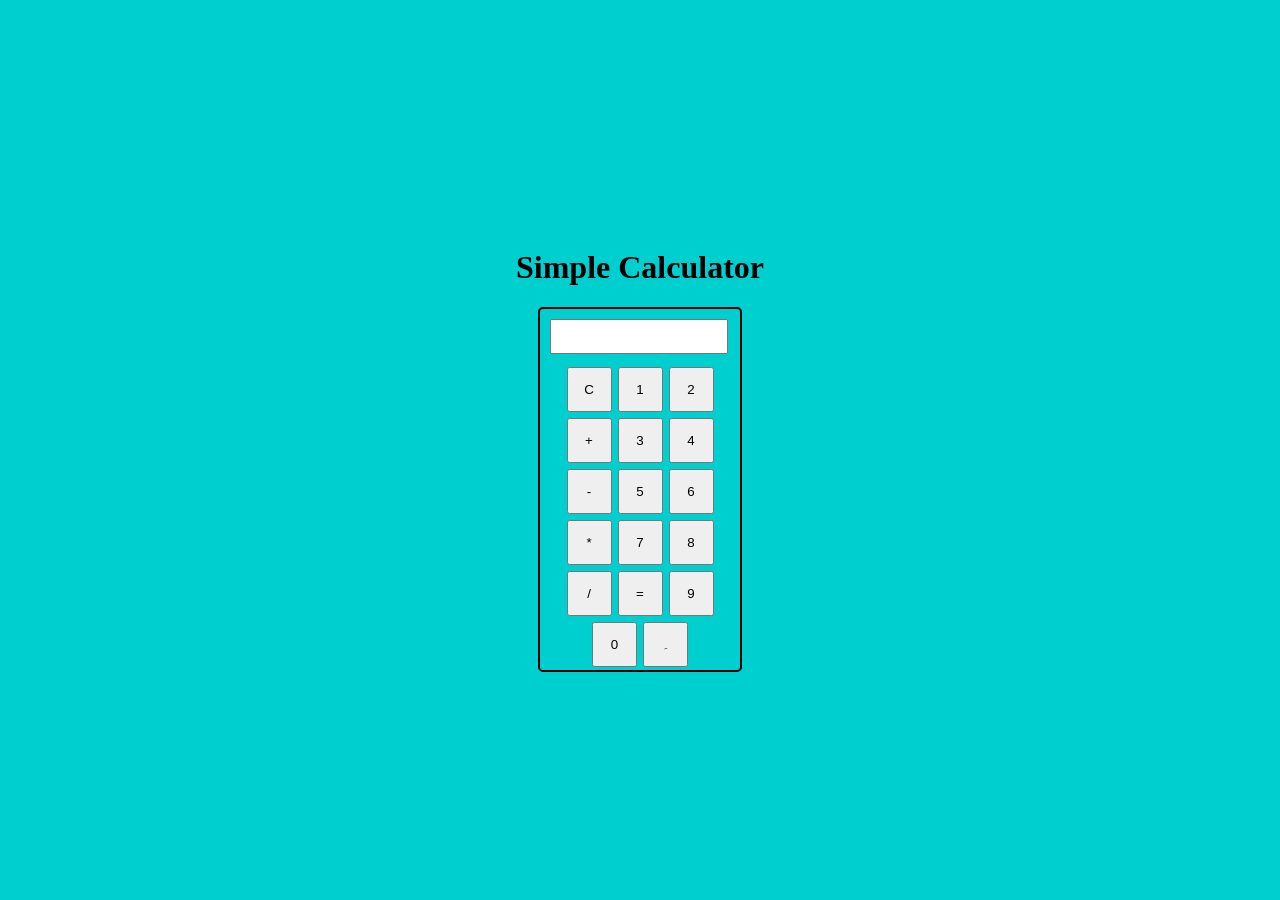
<file: index.html>
<!DOCTYPE html>
<html lang="en">
<head>
  <meta charset="UTF-8">
  <meta name="viewport" content="width=device-width, initial-scale=1.0">
  <title>Simple Calculator</title>
  <link rel="stylesheet" href="calculator.css">
</head>
<body>
  <div><h1>Simple Calculator</h1></div>
  <div id="calculator">
    <input type="text" id="display" readonly>
    <div class="button-container">
      <button class="button"onclick="currentDisplay = '';
      document.querySelector('#display').value = currentDisplay">C</button>

      <button class="button" onclick="currentDisplay = currentDisplay + '1';
      document.querySelector('#display').value = currentDisplay">1</button>


      <button class="button" onclick="currentDisplay = currentDisplay + '2';
      document.querySelector('#display').value = currentDisplay">2</button>

      <button class="button" onclick="currentDisplay = currentDisplay + '+';
      document.querySelector('#display').value = currentDisplay">+</button>

      <button class="button"onclick="currentDisplay = currentDisplay + '3';
      document.querySelector('#display').value = currentDisplay">3</button>

      <button class="button"onclick="currentDisplay = currentDisplay + '4';
      document.querySelector('#display').value = currentDisplay">4</button>

      <button class="button" onclick="currentDisplay = currentDisplay + '-';
      document.querySelector('#display').value = currentDisplay">-</button>

      <button class="button"onclick="currentDisplay = currentDisplay + '5';
      document.querySelector('#display').value = currentDisplay">5</button>

      <button class="button"onclick="currentDisplay = currentDisplay + '6';
      document.querySelector('#display').value = currentDisplay">6</button>

      <button class="button"onclick="currentDisplay = currentDisplay + '*';
      document.querySelector('#display').value = currentDisplay">*</button>
      
      <button class="button"onclick="currentDisplay = currentDisplay + '7';
      document.querySelector('#display').value = currentDisplay">7</button>

      <button class="button"onclick="currentDisplay = currentDisplay + '8';
      document.querySelector('#display').value = currentDisplay">8</button>

      <button class="button"onclick="currentDisplay = currentDisplay + '/';
      document.querySelector('#display').value = currentDisplay">/</button>

      <button class="button" onclick=" 
      currentDisplay = eval(currentDisplay);
      document.querySelector('#display').value = currentDisplay">=</button>

      <button class="button"onclick="currentDisplay = currentDisplay + '9';
      document.querySelector('#display').value = currentDisplay">9</button>

      <button class="button"onclick="currentDisplay = currentDisplay + '0';
      document.querySelector('#display').value = currentDisplay">0</button>

      <button class="button"onclick="currentDisplay = currentDisplay + '.';
      document.querySelector('#display').value = currentDisplay">۔</button>
    </div>
  </div>

  <script src="script.js"></script>
</body>
</html>
</file>
<file: calculator.css>
#calculator{
  border: 2px solid rgb(0, 0, 0);
  border-radius: 5px;
  width: 200px;
}
#display{
  margin: 10px;
  width: 85%;
  font-size: 25px;
}
.button{
  width: 45px;
  height: 45px;
  margin: 3px;
}
.button-container{
  display: flex;
  justify-content: center;
  flex-wrap: wrap;
}
body {
    margin: 0;
    height: 100vh;              /* Full screen height */
    display: flex;
    flex-direction: column;     /* Column layout (as you want) */
    justify-content: center;    /* Vertical center */
    align-items: center;        /* Horizontal center */
    background-color: #00cfcf;  /* your background */
}
</file>
